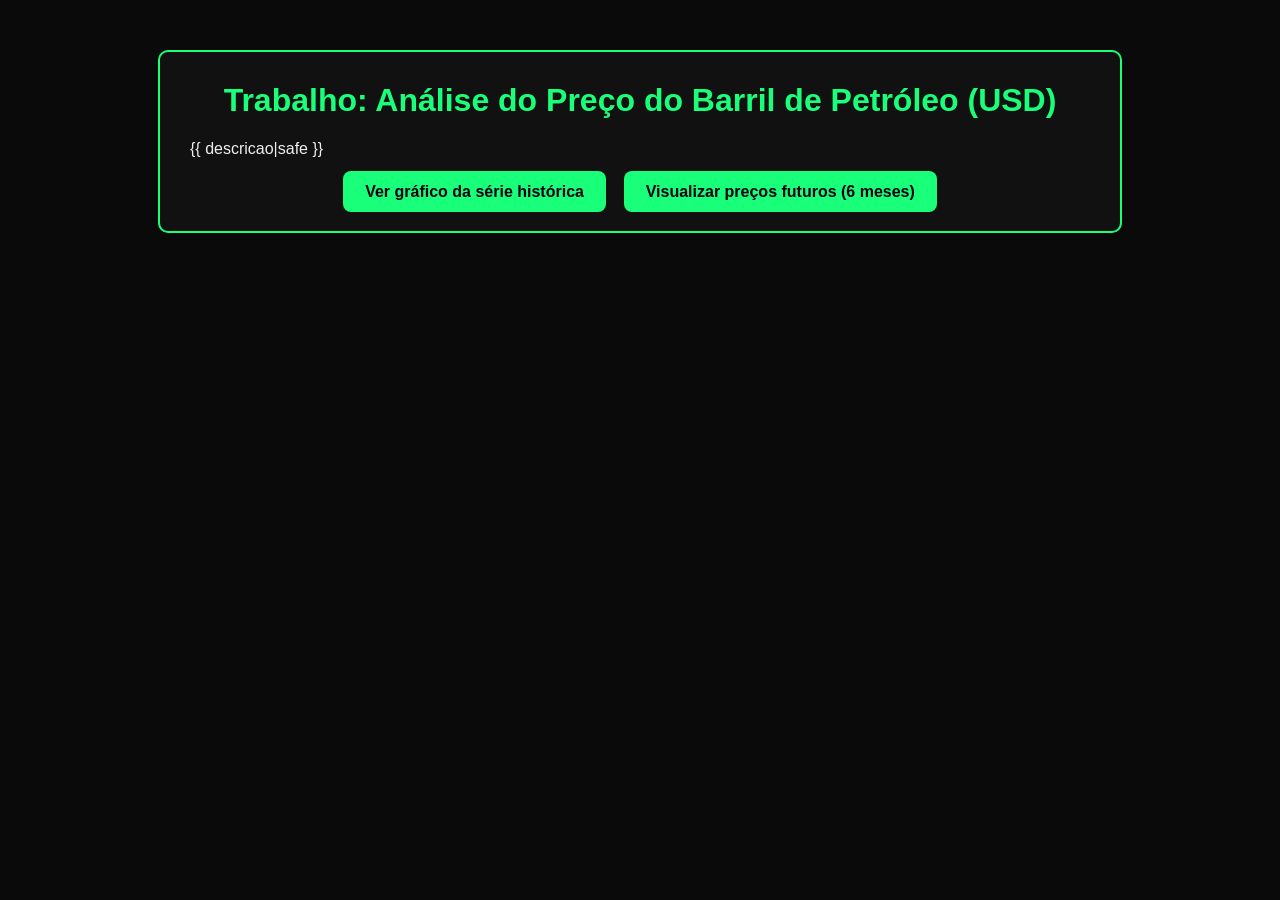
<file: templates/index.html>
<!DOCTYPE html>
<html lang="pt-br">
<head>
  <meta charset="utf-8">
  <title>Análise do Preço do Barril de Petróleo</title>
  <style>
    body { background:#0a0a0a; color:#eee; font-family: Arial, sans-serif; margin:0; padding:0; }
    .wrap { max-width:900px; margin:50px auto; padding:30px; background:#111; border:2px solid #19ff7a; border-radius:10px; }
    h1 { color:#19ff7a; text-align:center; margin-top:0; }
    p { line-height:1.5; }
    ul { margin-left:20px; }
    .actions { text-align:center; margin-top:25px; }
    .btn { background:#19ff7a; color:#001; padding:12px 22px; border-radius:8px; text-decoration:none; font-weight:bold; }
    .btn:hover { opacity:0.9; }
  </style>
</head>
<body>
  <div class="wrap">
    <h1>Trabalho: Análise do Preço do Barril de Petróleo (USD)</h1>

    <div>
      {{ descricao|safe }}
    </div>

    <div class="actions">
      <a class="btn" href="/grafico">Ver gráfico da série histórica</a>
      &nbsp;&nbsp;
      <a class="btn" href="/forecast">Visualizar preços futuros (6 meses)</a>
    </div>
  </div>
</body>
</html>
</file>
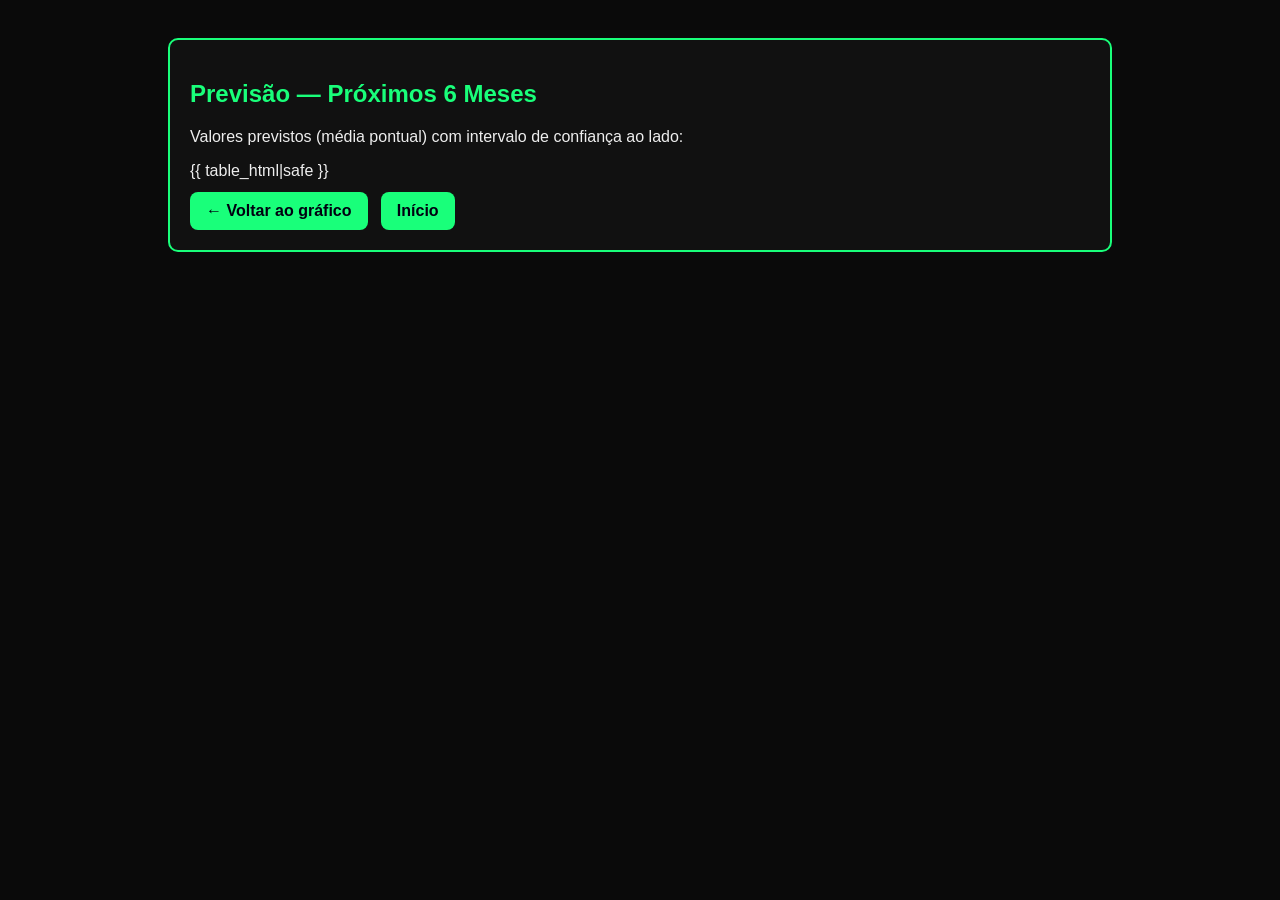
<file: templates/forecast.html>
<!DOCTYPE html>
<html lang="pt-br">
<head>
  <meta charset="utf-8">
  <title>Previsões — Próximos 6 Meses</title>
  <style>
    body { background:#0a0a0a; color:#eee; font-family: Arial, sans-serif; padding:30px; }
    .wrap { max-width:900px; margin:0 auto; background:#111; padding:20px; border-radius:10px; border:2px solid #19ff7a; }
    h2 { color:#19ff7a; }
    .table-wrap { overflow:auto; margin-top:10px; }
    table.forecast-table { width:100%; border-collapse:collapse; color:#fff; }
    table.forecast-table th, table.forecast-table td { padding:10px; border-bottom:1px solid #222; text-align:left; }
    table.forecast-table th { background:#0f0f0f; color:#19ff7a; }
    .btn { background:#19ff7a; color:#001; padding:10px 16px; border-radius:8px; text-decoration:none; font-weight:bold; display:inline-block; margin-top:12px;}
  </style>
</head>
<body>
  <div class="wrap">
    <h2>Previsão — Próximos 6 Meses</h2>
    <p>Valores previstos (média pontual) com intervalo de confiança ao lado:</p>

    <div class="table-wrap">
      {{ table_html|safe }}
    </div>

    <a class="btn" href="/grafico">← Voltar ao gráfico</a>
    &nbsp;
    <a class="btn" href="/">Início</a>
  </div>
</body>
</html>
</file>
